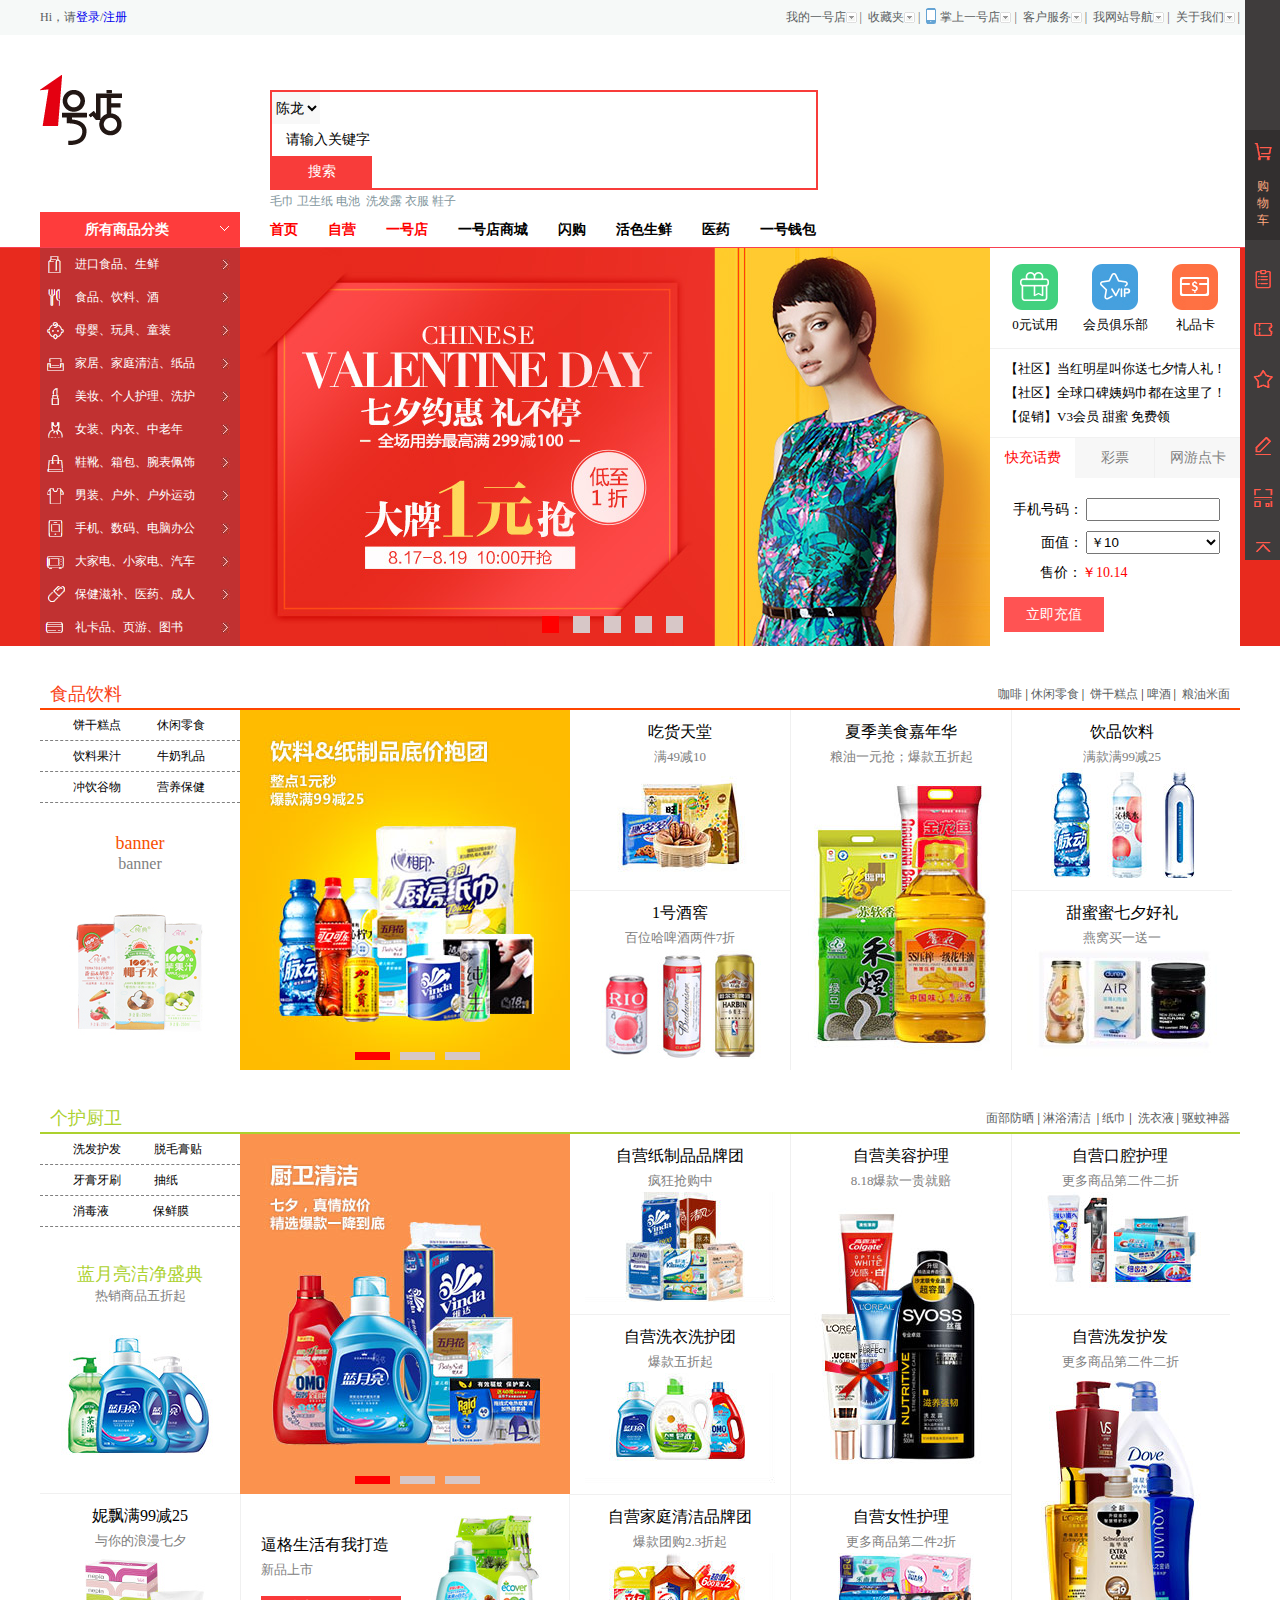
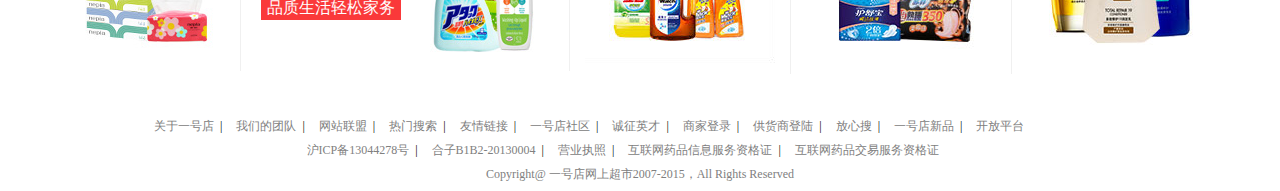
<file: index.html>
<!DOCTYPE html>
<html>
<head lang="en">
    <meta charset="UTF-8">
    <title>14陈龙的一号店</title>
    <link href="index.css" rel="stylesheet" type="text/css">
</head>
<body>
    <!--1页头部分的开始-->
        <div class="top">
            <div class="wrap box1">
                <div class="flt">
                    Hi，请<a href="#">登录</a>/<a href="#">注册</a>
                </div>
                <div class="frt">
                    <ul class="list1">
                        <li class="top-li"><a href="#">我的一号店<img src="img/img/121212.png"></a>&nbsp;|</li>
                        <li class="top-li"><a href="#">收藏夹<img src="img/img/121212.png"></a>&nbsp;|</li>
                        <li class="top-li">
                            <img src="img/img/131313.png"/>
                            <a href="#">掌上一号店<img src="img/img/121212.png"/></a>&nbsp;|
                        </li>
                        <li class="top-li">
                            <a href="#">客户服务<img src="img/img/121212.png"></a>&nbsp;|
                            <ul type="none">
                                <li><a href="#">包裹跟踪</a></li>
                                <li><a href="#">常见问题</a></li>
                                <li><a href="#">在线投诉</a></li>
                                <li><a href="#">配送范围</a></li>
                            </ul>
                        </li>
                        <li class="top-li"><a href="#">我网站导航<img src="img/img/121212.png"></a>&nbsp;|</li>
                        <li class="top-li"><a href="#">关于我们<img src="img/img/121212.png"></a>&nbsp;|</li>
                        <div class="clear"></div>
                    </ul>
                </div>
                <div class="clear"></div>
            </div>
        </div>
    <!--1页头部分的结束-->

    <!--2logo和搜索部分的开始-->
        <div class="wrap logo">
            <img class="flt" src="img/img/logo.png"/>
            <div class="flt logo-box">
                <form method="post" action="" class="logo-2">
                    <select name="llll" class="logo-box1 flt">
                        <option value="1" selected="selected">陈龙</option>
                        <option value="2">商品</option>
                    </select>
                    <input class="flt logo-box11" type="text" name="gjz" value="请输入关键字" size="60">
                    <input class="flt logo-box2" type="submit" value="搜索"/>
                    <div class="clear"></div>
                </form>
                <div class="logo-box3">
                    <a href="#">毛巾</a>&nbsp;<a href="#">卫生纸</a>&nbsp;<a href="#">电池</a>&nbsp;
                    <a href="#">洗发露</a>&nbsp;<a href="#">衣服</a>&nbsp;<a href="#">鞋子</a>
                </div>
            </div>
        </div>
    <!--2logo和搜索部分的结束-->

    <!--3导航部分的开始-->
        <div class="wrap nav">
            <div class="title3 flt">所有商品分类<span></span></div>
            <div>
                <ul class="list3">
                    <li><a href="#">首页</a></li>
                    <li><a href="#">自营</a></li>
                    <li><a href="#">一号店</a></li>
                </ul>
                <ul id="list3">
                    <li><a href="#">一号店商城</a></li>
                    <li><a href="#">闪购</a></li>
                    <li><a href="#">活色生鲜</a></li>
                    <li><a href="#">医药</a></li>
                    <li><a href="#">一号钱包</a></li>
                </ul>
            </div>
        </div>
    <!--3导航部分的结束-->

    <!--4广告图部分的开始-->
        <div class="banner overflow">
            <div class="wrap overflow">
                <div class="list4 flt ">
                    <ul class="banner-list ">
                        <li class="banner-li1">
                            <a href="#">进口食品</a>、<a href="#">生鲜</a>
                            <img src="img/img/999_06.png"/>
                        </li>
                        <li class="banner-li2">
                            <a href="#">食品</a>、<a href="#">饮料</a>、<a href="#">酒</a>
                            <img src="img/img/999_06.png"/>
                        </li>
                        <li class="banner-li3">
                            <a href="#">母婴</a>、<a href="#">玩具</a>、<a href="#">童装</a>
                            <img src="img/img/999_06.png"/>
                        </li>
                        <li class="banner-li4">
                            <a href="#">家居</a>、<a href="#">家庭清洁</a>、<a href="#">纸品</a>
                            <img src="img/img/999_06.png"/>
                        </li>
                        <li class="banner-li5">
                            <a href="#">美妆</a>、<a href="#">个人护理</a>、<a href="#">洗护</a>
                            <img src="img/img/999_06.png"/>
                        </li>
                        <li class="banner-li6">
                            <a href="#">女装</a>、<a href="#">内衣</a>、<a href="#">中老年</a>
                            <img src="img/img/999_06.png"/>
                        </li>
                        <li class="banner-li7">
                            <a href="#">鞋靴</a>、<a href="#">箱包</a>、<a href="#">腕表佩饰</a>
                            <img src="img/img/999_06.png"/>
                        </li>
                        <li class="banner-li8">
                            <a href="#">男装</a>、<a href="#">户外</a>、<a href="#">户外运动</a>
                            <img src="img/img/999_06.png"/>
                        </li>
                        <li class="banner-li9">
                            <a href="#">手机</a>、<a href="#">数码</a>、<a href="#">电脑办公</a>
                            <img src="img/img/999_06.png"/>
                        </li>
                        <li class="banner-li10">
                            <a href="#">大家电</a>、<a href="#">小家电</a>、<a href="#">汽车</a>
                            <img src="img/img/999_06.png"/>
                        </li>
                        <li class="banner-li11">
                            <a href="#">保健滋补</a>、<a href="#">医药</a>、<a href="#">成人</a>
                            <img src="img/img/999_06.png"/>
                        </li>
                        <li class="banner-li12">
                            <a href="#">礼卡品</a>、<a href="#">页游</a>、<a href="#">图书</a>
                            <img src="img/img/999_06.png"/>
                        </li>
                    </ul>
                </div>
                <div class="flt kuai4">
                    <a href="#"><img src="img/img/banner.jpg"/></a>
                    <ul>
                        <a href="#"><li class="color-red"></li></a>
                        <a href="#"><li></li></a>
                        <a href="#"><li></li></a>
                        <a href="#"><li></li></a>
                        <a href="#"><li></li></a>
                    </ul>
                </div>
                <div class="flt banner-box">
                    <div class="banner-box1">
                        <a href="#" class="banner-box11 flt">
                            <img src="img/img/1.jpg"/>
                            <div>0元试用</div>
                        </a>
                        <a href="#" class="banner-box11 flt">
                            <img src="img/img/2.jpg"/>
                            <div>会员俱乐部</div>
                        </a>
                        <a href="#" class="banner-box11 flt">
                            <img src="img/img/3.jpg"/>
                            <div>礼品卡</div>
                        </a>
                    </div>
                    <div class="banner-box2">
                        <a href="#">【社区】当红明星叫你送七夕情人礼！</a><br/>
                        <a href="#">【社区】全球口碑姨妈巾都在这里了！</a><br/>
                        <a href="#">【促销】V3会员&nbsp;甜蜜&nbsp;免费领</a><br/>
                    </div>
                    <div class="banner-box31 flt"><a href="#">快充话费</a></div>
                    <div class="banner-box32 flt"><a href="#">彩票</a></div>
                    <div class="banner-box33 flt"><a href="#">网游点卡</a></div>
                    <div class="clear"></div>

                    <form method="post" action="">
                        <div class="banner-box4">
                            手机号码：
                            <input type="text" name="hfcz" style="width:130px">
                        </div>
                        <div class="banner-box4">
                            面值：
                            <select name="mz" style="width: 134px">
                                <option>￥10</option>
                                <option>￥20</option>
                                <option>￥30</option>
                                <option>￥40</option>
                            </select>
                        </div>
                        <div class="banner-box5">售价：<span>￥10.14</span></div>
                        <input class="banner-box6" type="submit" name="nnnn" value="立即充值" />
                    </form>
                </div>
            </div>
        </div>
    <!--4广告图部分的结束-->

    <!--5食品饮料部分的开始-->
        <div class="wrap food overflow">
            <div class="box5 overflow">
                <div class="title5">食品饮料</div>
                <div class="menu5">
                    <a href="#">咖啡</a>&nbsp;|&nbsp;<a href="#">休闲零食</a>&nbsp;|&nbsp;
                    <a href="#">饼干糕点</a>&nbsp;|&nbsp;<a href="#">啤酒</a>&nbsp;|&nbsp;
                    <a href="#">粮油米面</a>
                </div>
            </div>
            <div class="banner5">
                <div class="main5 flt">
                    <div class="shiwu5"><a href="#">饼干糕点</a>
                        <a href="#">休闲零食</a>
                    </div>
                    <div class="shiwu5"><a href="#">饮料果汁</a>
                        <a href="#">牛奶乳品</a>
                    </div>
                    <div class="shiwu5"><a href="#">冲饮谷物</a>
                        <a href="#">营养保健</a>
                    </div>
                    <div class="hot5"><a href="#">banner</a><br/>
                        <span><a href="#">banner</a></span>
                    </div>
                    <div class="tpyd51"><a href="#"><img src="img/img/sec1.jpg"/></a></div>
                </div>
                <div class="flt kuai5">
                    <a href="#"><img src="img/img/sec1-1.jpg"></a>
                    <ul>
                        <a href="#"><li class="color-red"></li></a>
                        <a href="#"><li></li></a>
                        <a href="#"><li></li></a>
                    </ul>
                </div>
                <div class="content51 flt">
                    <div class="chtt line">
                        <div class="yidong51"><a class="color-big" href="#">吃货天堂</a><br/>
                            <span><a class="color-small" href="#">满49减10</a></span>
                        </div>
                        <div><a href="#"><img src="img/img/sec1-2.jpg"/></a></div>
                    </div>
                    <div class="chtt">
                        <div class="yidong51 ">
                            <a class="color-big" href="#">1号酒窖</a><br/>
                            <a class="color-small" href="#">百位哈啤酒两件7折</a>
                        </div>
                        <div><a href="#"><img src="img/img/sec1-3.jpg"/></a></div>
                    </div>
                </div>
                <div class="liangyou line1 flt ">
                    <div class="yidong51">
                        <a class="color-big" href="#">夏季美食嘉年华</a><br/>
                        <a class="color-small" href="#">粮油一元抢；爆款五折起</a>
                    </div>
                    <div><a href="#"><img src="img/img/sec1-4.jpg "/></a></div>
                </div>
                <div class="content51 flt">
                    <div class="chtt line">
                        <div class="yidong51">
                            <a class="color-big" href="#">饮品饮料</a><br/>
                            <a class="color-small" href="#">满款满99减25</a>
                        </div>
                        <div><a href="#"><img src="img/img/sec1-5.jpg"/></a></div>
                    </div>
                    <div class="chtt">
                        <div class="yidong51 ">
                            <a class="color-big" href="#">甜蜜蜜七夕好礼</a><br/>
                            <a class="color-small" href="#">燕窝买一送一</a>
                        </div>
                        <div><a href="#"><img src="img/img/sec1-6.jpg"/></a></div>
                    </div>
                </div>
            </div>
        </div>
    <!--5食品饮料部分的结束-->

    <!--6个护厨卫部分的开始-->
        <div class="wrap chuwei overflow">
            <div class="box5 overflow">
                <div class="title6">个护厨卫</div>
                <div class="menu5">
                    <a href="#">面部防晒</a>&nbsp;|&nbsp;<a href="#">淋浴清洁</a>
                    &nbsp;|&nbsp;<a href="#">纸巾</a>&nbsp;|&nbsp;
                    <a href="#">洗衣液</a>&nbsp;|&nbsp;<a href="#">驱蚊神器</a>
                </div>
            </div>
            <div class="banner6 overflow">
                <div class="main6 flt">
                    <div class="shiwu5"><a href="#">洗发护发</a><a href="#">脱毛膏贴</a></div>
                    <div class="shiwu5"><a href="#">牙膏牙刷</a><a href="#">抽纸</a>
                    </div>
                    <div class="shiwu5"><a href="#">消毒液</a><a class="baoxianmo" href="#">保鲜膜</a>
                    </div>
                    <div>
                        <div class="hot6"><a href="#">蓝月亮洁净盛典</a><br/>
                            <span><a href="#">热销商品五折起</a></span>
                        </div>
                        <div class="lanyeliang"><a href="#"><img src="img/img/sec1-7.jpg"/></a></div>
                    </div>
                    <div class="qixi line2">
                        <div class="yidong51">
                            <a class="color-big" href="#">妮飘满99减25</a><br/>
                            <a class="color-small" href="#">与你的浪漫七夕</a>
                        </div>
                        <div><a href="#"><img src="img/img/sec1-17.jpg"/></a></div>
                    </div>
                </div>
                <div class=" flt">
                    <div class="kuai5">
                        <a href="#"><img src="img/img/sec1-8.jpg"></a>
                        <ul>
                            <a href="#"><li class="color-red"></li></a>
                            <a href="#"><li></li></a>
                            <a href="#"><li></li></a>
                        </ul>
                    </div>
                    <div class="bg line1">
                        <div class="flt">
                            <div class="ziti">
                                <a class="color-big" href="#">逼格生活有我打造</a><br/>
                                <a class="color-small" href="#">新品上市</a>
                            </div>
                            <div class="ziti1"><a href="#">品质生活轻松家务</a></div>
                        </div>
                        <div class="frt yidong61"><a href="#"><img src="img/img/sec1-16.jpg"/></a></div>
                    </div>
                    <div class="clear"></div>
                </div>
                <div class="content61 flt">
                    <div class="chtt line">
                        <div class="yidong51"><a class="color-big" href="#">自营纸制品品牌团</a><br/>
                            <a class="color-small" href="#">疯狂抢购中</a>
                        </div>
                        <div><a href="#"><img src="img/img/sec1-9.jpg"/></a></div>
                    </div>
                    <div class="chtt">
                        <div class="yidong51 "><a class="color-big" href="#">自营洗衣洗护团</a><br/>
                            <a class="color-small" href="#">爆款五折起</a>
                        </div>
                        <div><a href="#"><img src="img/img/sec1-10.jpg"/></a></div>
                    </div>
                    <div class="chtt line2 widiao">
                        <div class="yidong51">
                            <a class="color-big" href="#">自营家庭清洁品牌团</a><br/>
                            <a class="color-small" href="#">爆款团购2.3折起</a>
                        </div>
                        <div><a href="#"><img src="img/img/sec1-15.jpg"/></a></div>
                    </div>
                </div>
                <div class="content61 flt ">
                    <div class="liangyou line1">
                        <div class="yidong51">
                            <a class="color-big" href="#">自营美容护理</a><br/>
                            <a class="color-small" href="#">8.18爆款一贵就赔</a>
                        </div>
                        <div><a href="#"><img src="img/img/sec1-11.jpg "/></a></div>
                    </div>
                    <div class="chtt line1 line2">
                        <div class="yidong51">
                            <a class="color-big" href="#">自营女性护理</a><br/>
                            <a class="color-small" href="#">更多商品第二件2折</a>
                        </div>
                        <div><a href="#"><img src="img/img/sec1-14.jpg"/></a></div>
                    </div>
                </div>
                <div class="content61 flt">
                    <div class="chtt line">
                        <div class="yidong51">
                            <a class="color-big" href="#">自营口腔护理</a><br/>
                            <a class="color-small" href="#">更多商品第二件二折</a>
                        </div>
                        <div><a href="#"><img src="img/img/sec1-12.jpg"/></a></div>
                    </div>
                    <div class="liangyou">
                        <div class="yidong51 ">
                            <a class="color-big" href="#">自营洗发护发</a><br/>
                            <a class="color-small" href="#">更多商品第二件二折</a>
                        </div>
                        <div><a href="#"><img src="img/img/sec1-13.jpg"/></a></div>
                    </div>
                </div>
                <div class="clear"></div>
            </div>
        </div>
    <!--6个户厨卫部分的结束-->

    <!--7页尾部分的开始-->
        <div class="wrap footer">
            <div class="list71 overflow">
                <ul class="ul">
                    <li><a href="#">关于一号店</a></a>&nbsp;&nbsp;|</li>
                    <li><a href="#">我们的团队</a>&nbsp;&nbsp;|</li>
                    <li><a href="#">网站联盟</a>&nbsp;&nbsp;|</li>
                    <li><a href="#">热门搜索</a>&nbsp;&nbsp;|</li>
                    <li><a href="#">友情链接</a>&nbsp;&nbsp;|</li>
                    <li><a href="#">一号店社区</a>&nbsp;&nbsp;|</li>
                    <li><a href="#">诚征英才</a>&nbsp;&nbsp;|</li>
                    <li><a href="#">商家登录</a>&nbsp;&nbsp;|</li>
                    <li><a href="#">供货商登陆</a>&nbsp;&nbsp;|</li>
                    <li><a href="#">放心搜</a>&nbsp;&nbsp;|</li>
                    <li><a href="#">一号店新品</a>&nbsp;&nbsp;|</li>
                    <li><a href="#">开放平台</a></li>
                </ul>
            </div>
            <div class="list72 overflow">
                <ul class="ul">
                    <li><a href="#">沪ICP备13044278号</a>&nbsp;&nbsp;|</li>
                    <li><a href="#">合子B1B2-20130004</a>&nbsp;&nbsp;|</li>
                    <li><a href="#">营业执照</a>&nbsp;&nbsp;|</li>
                    <li><a href="#">互联网药品信息服务资格证</a>&nbsp;&nbsp;|</li>
                    <li><a href="#">互联网药品交易服务资格证</a></li>
                </ul>
            </div>
            <div class="list73">
                <a href="#">Copyright@&nbsp;一号店网上超市2007-2015，All Rights Reserved</a>
            </div>
        </div>
    <!--7页尾部分的结束-->


    <!--8购物车部分的开始-->
        <div class="box8">
            <div class="box81">
                <a href="#"><img src="img/img/mmmm_03.png"/></a>
                <div><a href="#">购<br/>物<br/>车</a></div>
            </div>
            <div class="box82">
                <a href="#"><img src="img/img/mmmm_06.png"/></a>
                <a href="#"><img src="img/img/mmmm_08.png"/></a>
                <a href="#"><img src="img/img/mmmm_11.png"/></a>
            </div>
            <div class="box83">
                <a href="#"><img src="img/img/mmmm_13.png"/></a>
                <a href="#"><img src="img/img/mmmm_15.png"/></a>
                <a href="#"><img src="img/img/mmmm_17.png"/></a>
            </div>
        </div>
    <!--8购物车部分的结束-->
</body>
</html>
</file>
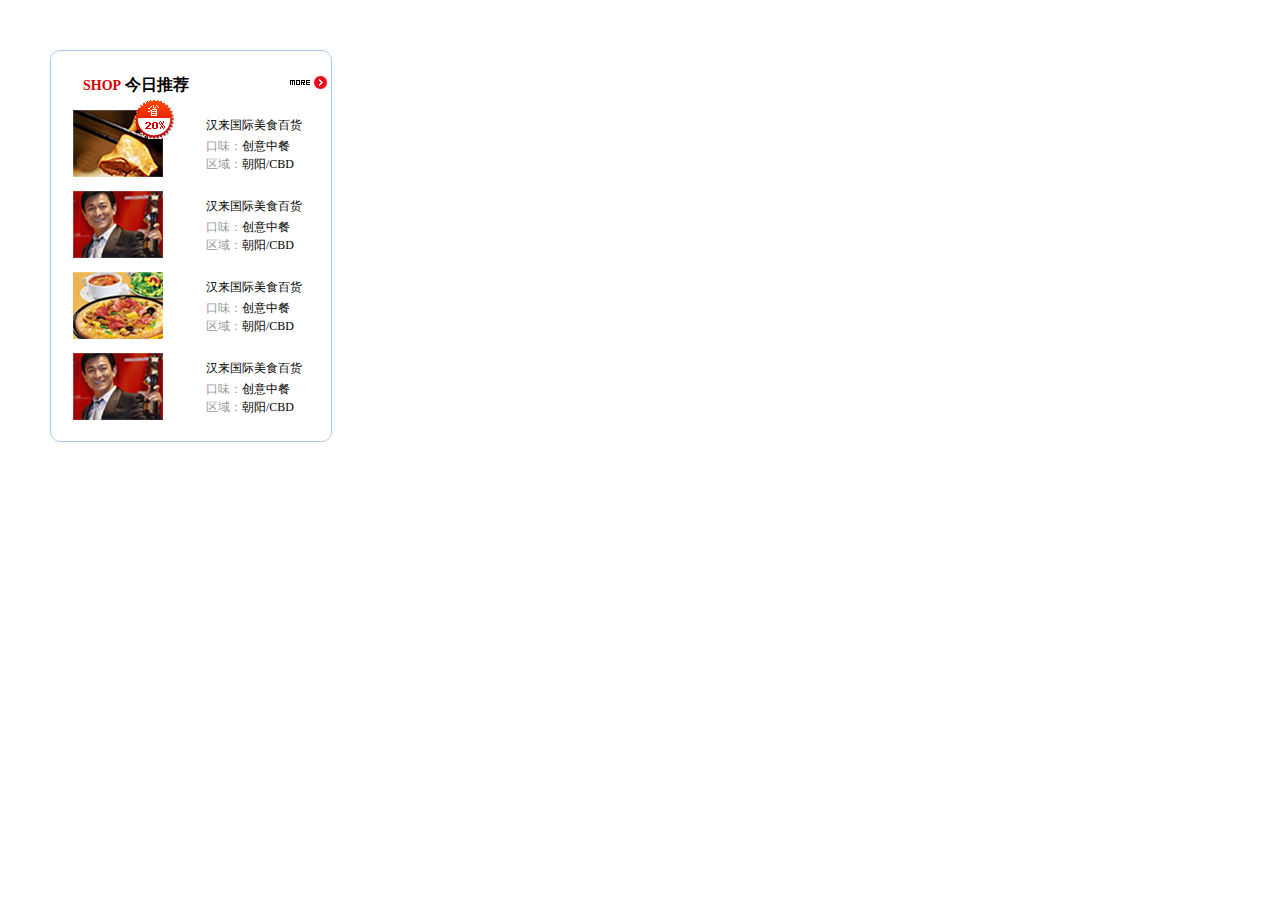
<file: kaoshi.html>
<!DOCTYPE html>
<html>
<head lang="en">
    <meta charset="UTF-8">
    <title>考试</title>
    <link href="css/kaoshi.css" rel="stylesheet" type="text/css">
</head>
<body>
    <div class="box1">
        <div class="box2">
            <div class="flt box21"><span>SHOP</span>&nbsp;今日推荐</div>
            <img class="flr" src="img/kaosji/more.gif"/>
        </div>
        <div class="clear"></div>
        <div class="box">
            <img class="flt" src="img/kaosji/img9.gif"/>
            <div class="flt">
                <a href="#">汉来国际美食百货</a></br>
                <span>口味：</span>创意中餐</br>
                <span>区域：</span>朝阳/CBD
            </div>
            <div class="clear"></div>
            <img class="small-c" src="img/kaosji/shen.png"/>
        </div>
        <div class="box">
            <img class="flt" src="img/kaosji/img7.gif"/>
            <div class="flt">
                <a href="#">汉来国际美食百货</a></br>
                <span>口味：</span>创意中餐</br>
                <span>区域：</span>朝阳/CBD
            </div>
            <div class="clear"></div>
        </div>
        <div class="box">
            <img class="flt" src="img/kaosji/img8.gif"/>
            <div class="flt">
                <a href="#">汉来国际美食百货</a></br>
                <span>口味：</span>创意中餐</br>
                <span>区域：</span>朝阳/CBD
            </div>
            <div class="clear"></div>
        </div>
        <div class="box">
            <img class="flt" src="img/kaosji/img7.gif"/>
            <div class="flt">
                <a href="#">汉来国际美食百货</a></br>
                <span>口味：</span>创意中餐</br>
                <span>区域：</span>朝阳/CBD
            </div>
            <div class="clear"></div>
        </div>
    </div>
</body>
</html>
</file>
<file: index.css>
/*公用样式*/
*{padding: 0;margin:0}
.wrap{width:1200px;margin:0 auto}
.flt{float:left}
.frt{float:right}
.overflow{overflow: hidden}
.clear{clear: both;}
a:hover{
    color: red;
    text-decoration: underline;}
/*页面样式*/

/*1页头部分开始*/
.top{
    width: 100%;
    height: 35px;
    background-color:#f6f9f8;}
.list1{list-style: none;}
.top-li{
    float:left;
    position: relative;
    margin-left: 6px}
.list1 li ul{display: none;}
.list1 li:hover ul{display: block;}
.top-li ul{
    width: 71px;
    border:1px solid gray;
    border-style:solid;
    line-height: 21px;
    position: absolute;
    padding-top: 35px;
    top: 0px;
    left:-8px;}
.top-li ul li{
    margin-left: 8px;}
.box1{
    line-height: 35px;
    font-size: 12px;
    font-family: "微软雅黑";
    color: #5A5E61;}
.list1 img{position: relative;
    top:3px;}
.list1 a{
    text-decoration:none;
    color:#5A5E61;}
.list1 a:hover{color:red;}
.box1 a{text-decoration:none;}
.box1 a:hover{color:red;}
/*1页头部分结束*/

/*2logo和搜索部分开始*/
.logo{
    height:73px;
    margin:40px auto;}
.logo-2{
    border:2px solid #F83C3A;}
.logo-box{width:548px;margin:15px 148px 0px;}
.logo-box1{
    border:0px;
    text-align: center;
    height: 32px;
    font-size: 14px;
    background-color:#F8F8F8;
    font-family: "微软雅黑";}
.logo-box11{
    border: 0px;
    text-indent: 1em;
    height: 32px;
    font-size: 14px;}
.logo-box2{
    border: 0px;
    width: 100px;
    height: 32px;
    font-size: 14px;
    color: #FFFFFF;
    background-color:#F83C3A;
    font-family: "微软雅黑";}
.logo-box3{
    line-height: 22px;
    font-size: 12px;
    font-family: "微软雅黑";}
.logo-box3 a{text-decoration:none;color:#81959C;}
.logo-box3 a:hover{color: red;}
/*2logo和搜索部分结束*/

/*3导航部分开始*/
.nav{
    height: 35px;
    margin:0 auto;
    overflow:hidden}
.title3{
    width: 200px;
    font-size: 14px;
    font-family: "微软雅黑";
    font-weight: bold;
    padding-left: 45px;
    box-sizing: border-box;
    background-color: #FE3C3C;
    line-height:35px;
    color: #FFFFFF;}
.title3 span{
    display: inline-block;
    width:14px;
    height: 14px;
    background: url("img/img/indexhead_sprite1.png") no-repeat -76px 6px;
    margin-left: 47px;}
.list3{list-style: none;}
#list3{list-style: none;}
.list3 li{
    line-height:35px;
    font-size: 14px;
    font-family: "微软雅黑";
    font-weight: bold;
    float: left;
    margin-left:30px}
#list3 li{
    line-height:35px;
    font-size: 14px;
    font-family: "微软雅黑";
    font-weight: bold;
    float: left;
    margin-left:30px}
.list3 a{
    text-decoration: none;
    color:red }
#list3 a{
    text-decoration: none;
    color:#000000 }
#list3 a:hover{color:red;}
/*3导航部分结束*/

/*4广告图部分开始*/
.banner{
    width:100%;
    height:398px;
    background-color:#e82a1e;
    border-top:1px solid #F84052 }
.list4{
    width: 200px;
    height: 398px;
    background-color: #C13131;
    font-size: 12px;
    line-height: 33px;
    font-family: "Microsoft YaHei";}
.banner-list{text-indent: 35px;color:#FFFFFF;}
.banner-list li{list-style: none;}
.banner-li1{background: url("img/img/888_01.png") no-repeat 5px center;}
.banner-li2{background: url("img/img/888_03.png") no-repeat 5px center;}
.banner-li3{background: url("img/img/888_05.png") no-repeat 5px center;}
.banner-li4{background: url("img/img/888_07.png") no-repeat 5px center;}
.banner-li5{background: url("img/img/888_09.png") no-repeat 5px center;}
.banner-li6{background: url("img/img/888_11.png") no-repeat 5px center;}
.banner-li7{background: url("img/img/888_13.png") no-repeat 5px center;}
.banner-li8{background: url("img/img/888_15.png") no-repeat 5px center;}
.banner-li9{background: url("img/img/888_17.png") no-repeat 5px center;}
.banner-li10{background: url("img/img/888_19.png") no-repeat 5px center;}
.banner-li11{background: url("img/img/888_21.png") no-repeat 5px center;}
.banner-li12{background: url("img/img/888_23.png") no-repeat 5px center;}
.banner-list img{
    float: right;
    margin-right: 10px;
    position: relative;
    top:11px;}
.kuai4{position: relative;}
.kuai4 ul{
    list-style: none;
    position: absolute;
    bottom: 17px;
    right:300px;}
.kuai4 .color-red{background-color: red}
.kuai4 li{
    width: 17px;
    height:17px;
    margin: 0px 7px;
    background-color:#D7C7C7;}
.kuai4 a{float: left;}
.list4 a{text-decoration: none;color:#FFFFFF;}
.list4 a:hover{color:red;}
.banner-box{
    width:250px;
    height:399px;
    background-color: #FFFFFF;}
.banner-box1{
    height: 100px;
    padding-left: 5px;
    border-bottom: 1px solid #F1F1F1;}
.banner-box11{
    width: 80px;
    height: 72px;
    font-size: 13px;
    text-decoration:none;
    color:#000000;
    text-align: center;
    font-family: "微软雅黑";
    margin-top: 14px;}
.banner-box1 a:hover{color: red;}
.banner-box2{
    height: 80px;
    border-bottom: 1px solid #F1F1F1;
    font-size: 13px;
    line-height: 24px;
    font-family: "微软雅黑";
    padding-left: 15px;
    padding-top: 8px;}
.banner-box2 a{text-decoration: none;color: #000000;}
.banner-box31{
    width: 85px;
    line-height: 40px;
    font-size: 14px;
    text-align: center;
    font-family: "微软雅黑";}
.banner-box31 a{
     color: red;
    text-decoration: none;}
.banner-box32{
    width: 79px;
    line-height: 40px;
    font-size: 14px;
    background-color:#F7F7F7;
    border-right:1px solid #F0F0F0;
    text-align: center;
    font-family: "微软雅黑";}
.banner-box32 a{
    text-decoration: none;
    color: gray;}
.banner-box33{
    width: 85px;
    line-height: 40px;
    font-size: 14px;
    background-color:#F7F7F7;
    text-align: center;
    font-family: "微软雅黑";}
 .banner-box33 a{
    text-decoration: none;
    color: gray;}
.banner-box4{
    width: 230px;
    font-size: 14px;
    line-height: 20px;
    text-align: right;
    font-family: "微软雅黑";}
.banner-box4 input{height:19px;margin-top: 20px;}
.banner-box4 select{height:23px;margin-top: 10px;}
.banner-box5{
    font-family: "微软雅黑";
    font-size: 14px;
    margin-top: 10px;
    padding-left: 50px;}
.banner-box5 span{color: red;}
.banner-box6{
    width: 100px;
    height:35px;
    font-family: "微软雅黑";
    font-size: 14px;
    border: 0px;
    color:#FFFFFF;
    background-color: #FF5353;
    margin-top: 15px;
    margin-left: 14px;}
/*4广告图部分结束*/

/*5食品饮料部分开始*/
.food{
    height:394px;
    margin:30px auto}
.box5{
    padding-top: 4px;
    line-height: 28px;
    font-family: "Microsoft YaHei";}
.title5{
    font-size: 18px;
    float: left;
    color: #F94419;
    margin-left: 10px;}
.menu5{
    font-size: 12px;
    float: right;
    margin-right:10px;}
.menu5 a{text-decoration:none;color:#5A5E61;}
.menu5 a:hover{color: red;}
.banner5{
    height:360px;
    border-top:2px solid #FF4500;}
.main5{
    width: 200px;
    height: 360px;}
.shiwu5{
    height: 30px;
    line-height: 30px;
    font-size: 12px;
    font-family: "Microsoft YaHei";
    padding-left: 33px;
    border-bottom:1px dashed gray;}
.shiwu5 a{
    text-decoration:none;
    color:#000000;
    margin-right:33px; }
.shiwu5 a:hover{color: red;}
.hot5{
    height: 47px;
    text-align: center;
    font-size:18px;
    line-height: 20px;
    margin-top: 30px}
.hot5 a{
    text-decoration: none;
    color: #F75000;}
.hot5 span a{
    text-decoration: none;
    color: gray;
    font-size:16px;}
.tpyd51{
    text-align: center;
    margin-top: 3px;}
.tpyd51 img:hover{
    margin-right: 20px;
    margin-top: 10px;}
.content51 img:hover{
    margin-right: 20px;
    margin-top: 10px;}
.liangyou img:hover{
         margin-right: 10px;
         margin-top: 10px;}
.kuai5{
    height: 360px;
    position: relative;}
.kuai5 ul{
    list-style: none;
    position:absolute;
    bottom:10px;
    left:110px;}
.kuai5 li{
    width:35px;
    height:8px;
    background-color:#D7C7C7;
    margin:0px 5px;}
.kuai5 a{float:left;}
.kuai5 .color-red{background-color:red}
.content51{
    width: 220px;
    height:360px;}
.chtt{
    width: 220px;
    height:180px;
    font-size: 16px;
    line-height: 24px;
    font-family:"微软雅黑";
    text-align:center;}
.liangyou{
    width: 220px;
    height:360px;
    font-size: 16px;
    line-height: 24px;
    font-family:"微软雅黑";
    text-align:center;}
.yidong51{padding-top:10px;}
.color-big{
    text-decoration: none;
    color: #000000;}
.color-small{
    text-decoration: none;
    font-size: 13px;
    line-height: 18px;
    color: gray;}
.jnh{
    width: 220px;
    height: 360px;}
.line{border-bottom: solid 1px #F0F0F0;}
.line2{border-top: solid 1px #F0F0F0;}
.line1{border-right:solid 1px #F0F0F0; border-left:solid 1px #F0F0F0; }
/*5食品饮料部分结束*/

/*6个户厨卫部分开始*/
.chuwei{
    height:574px;
    margin:30px auto;}
.title6{
    font-size: 18px;
    float: left;
    color: #ACD12E;
    margin-left: 10px;}
.banner6{
    height:540px;
    border-top:2px solid #ACD12E;}
.lanyeliang{
    width: 200px;
    height: 185px;
    text-align: center;}
.lanyeliang img:hover{
    margin-right: 20px;
    margin-top: 10px;}
.tpyd51 img:hover{
    margin-right: 20px;
    margin-top: 10px;}
.qixi img:hover{
    margin-right: 20px;
    margin-top: 10px;}
.content61 img:hover{
    margin-right: 20px;
    margin-top: 10px;}
.yidong61 img:hover{
    margin-right: 20px;
    margin-top: 10px;}
.main6{
    width: 200px;
    height: 540px;}
.baoxianmo{margin-left: 11px;}
.hot6{
    height: 47px;
    text-align: center;
    font-size:18px;
    line-height: 20px;
    margin-top: 37px}
.hot6 a{
    text-decoration: none;
    color: #ACD12E;}
.hot6 span a{
    text-decoration:none;
    font-size: 13px;
    line-height: 22px;
    color:gray;}
.bg{
    width: 328px;
    height: 180px;
    margin-top: -3px}
.yidong61{
    width: 165px;
    height: 180px;
    margin-top: 10px;
    text-align: center}
.ziti{ font-size: 16px;
    line-height: 24px;
    font-family:"微软雅黑";
    padding-top: 35px;
    padding-left: 20px;}
.ziti1{
    width: 140px;
    font-size: 16px;
    line-height: 24px;
    font-family:"微软雅黑";
    text-align: center;
    margin-left: 20px;
    margin-top: 15px;
    background-color:#FA393A;
    color: #FFFFFF}
.ziti1 a{
    color:#FFFFFF;
    text-decoration:none;}
.ziti span{
    font-size: 13px;
    color: gray}
.yidong62{width: 160px;
    height: 180px;}
.yidong63{margin-top:3px }
.content61{
    width: 220px;
    height:540px;}
.qixi{
    width: 200px;
    height:180px;
    font-size: 16px;
    line-height: 24px;
    font-family:"微软雅黑";
    text-align:center;
    margin-top: -3px}
.qixi span{
    font-size: 13px;
    line-height: 18px;
    color: gray;}
.widiao{margin-top: -1px}
/*6个户厨卫部分结束*/

/*7页尾部分开始*/
.footer{
    height:87px;
    margin:0 auto;}
.footer a{text-decoration: none;color: gray;}
.footer a:hover{color: red;}
.list71{width: 1000px;
    line-height: 24px;
    margin: 0 auto;
    padding-top: 10px;
    font-size:12px;}
.ul{list-style: none;}
.list71 li{float: left;
    margin-left:14px }
.list72{width: 695px;
    line-height: 24px;
    margin: 0 auto;
    font-size:12px;
    text-align: center}
.list72 li{float: left;
    margin-left: 14px}
.list73{
    line-height: 24px;
    font-size:12px;
    text-align: center}
/*7页尾饮料部分结束*/

/*8购物车部分开始*/
.box8{
    width:35px;
    height: 560px;
    background-color:#3F3C3C;
    position: fixed;
    right: 0px;
    top: 0px;}
.box81{
    height: 110px;
    background-color: #322F2F;
    font-family: "Microsoft YaHei";
    text-align: center;
    font-size: 12px;
    margin-top: 130px;}
.box81 a{text-decoration:none;color:#FFA87F;}
.box81 a:hover{color: white;}
.box81 img{margin: 13px 0px;}
.box82{margin-top: 30px;text-align: center;}
.box82 img{margin-bottom: 30px;}
.box83{margin-top: 14px; text-align: center;}
.box83 img{margin-bottom: 30px;}
/*8购物车部分结束*/
</file>
<file: css/kaoshi.css>
*{margin: 0;padding: 0;}
.flt{float: left;}
.flr{float: right;}
.clear{clear: both;}
a{text-decoration: none;color: #000000;}
a:hover{text-decoration: underline;color: red;}
body{font-family: "Microsoft YaHei";}


.box1{
    width: 280px;
    height: 390px;
    border: 1px solid #AACBEE;
    border-radius:10px;
    margin: 50px;}
.box2{
    height: 40px;}
.box2 img{margin-top: 25px;}
.box21{
    font-weight:bold;
    font-size: 16px;
    margin-top: 24px;
    margin-left:32px;}
.box21 span{
    color: #D80000;
    font-size: 14px;}
.box{
    position: relative;
    margin:14px 0px 14px 22px;
    font-size: 12px;}
.small-c{
    position: absolute;
    top:-10px;
    left: 60px;}
.box div{
    line-height: 18px;
    margin-left:43px;
    margin-top: 3px;}
.box div a{line-height: 24px;}
.box div span{color: #999999}
</file>
